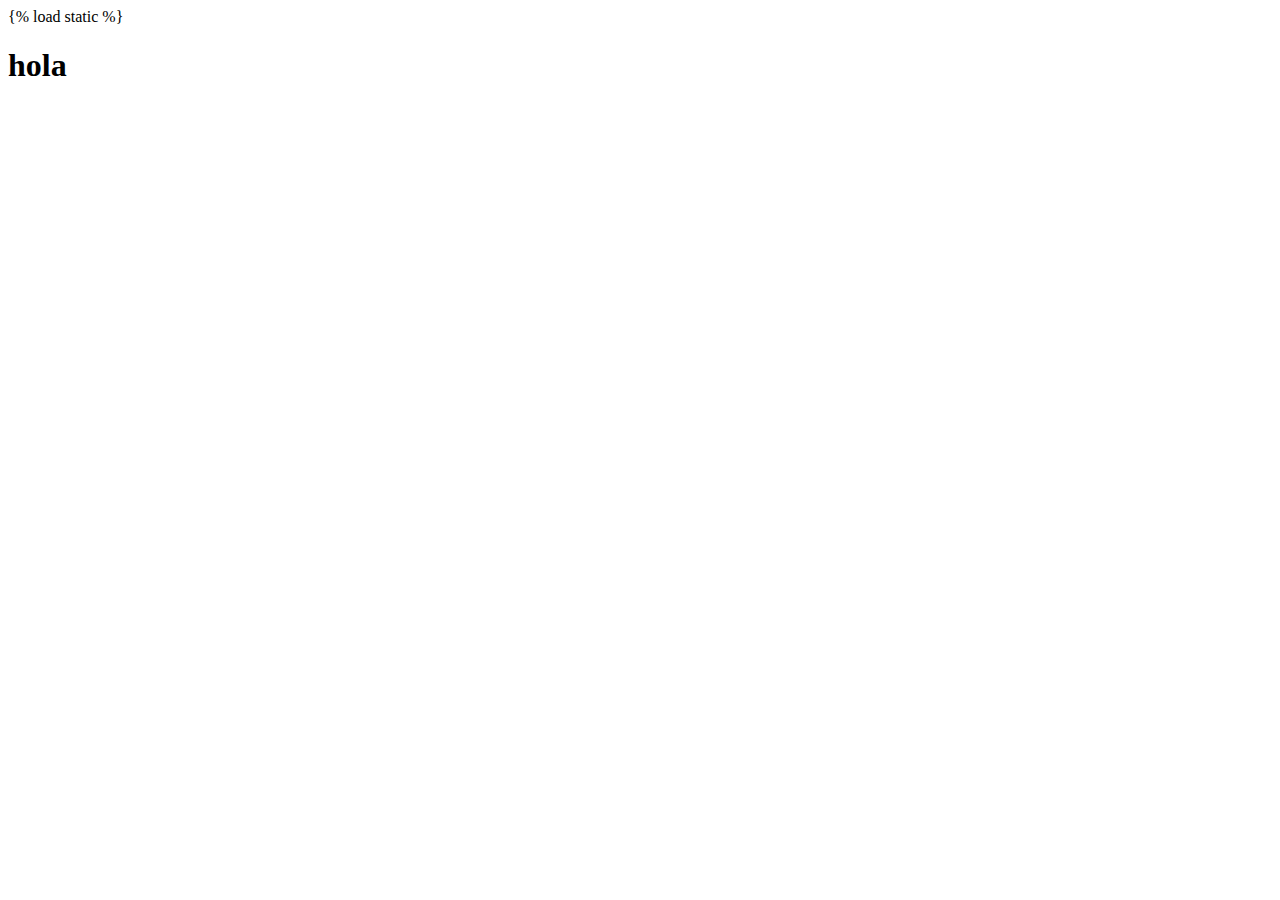
<file: peluqueriadecarlos/templates/agenda/jaja.html>
{% load static %}

<!DOCTYPE html>
<html lang="en">
<head>
    <meta charset="UTF-8">
    <meta name="viewport" content="width=device-width, initial-scale=1.0">
    <title>Document</title>
</head>
<body>
    <h1>hola</h1>
</body>
</html>
</file>
